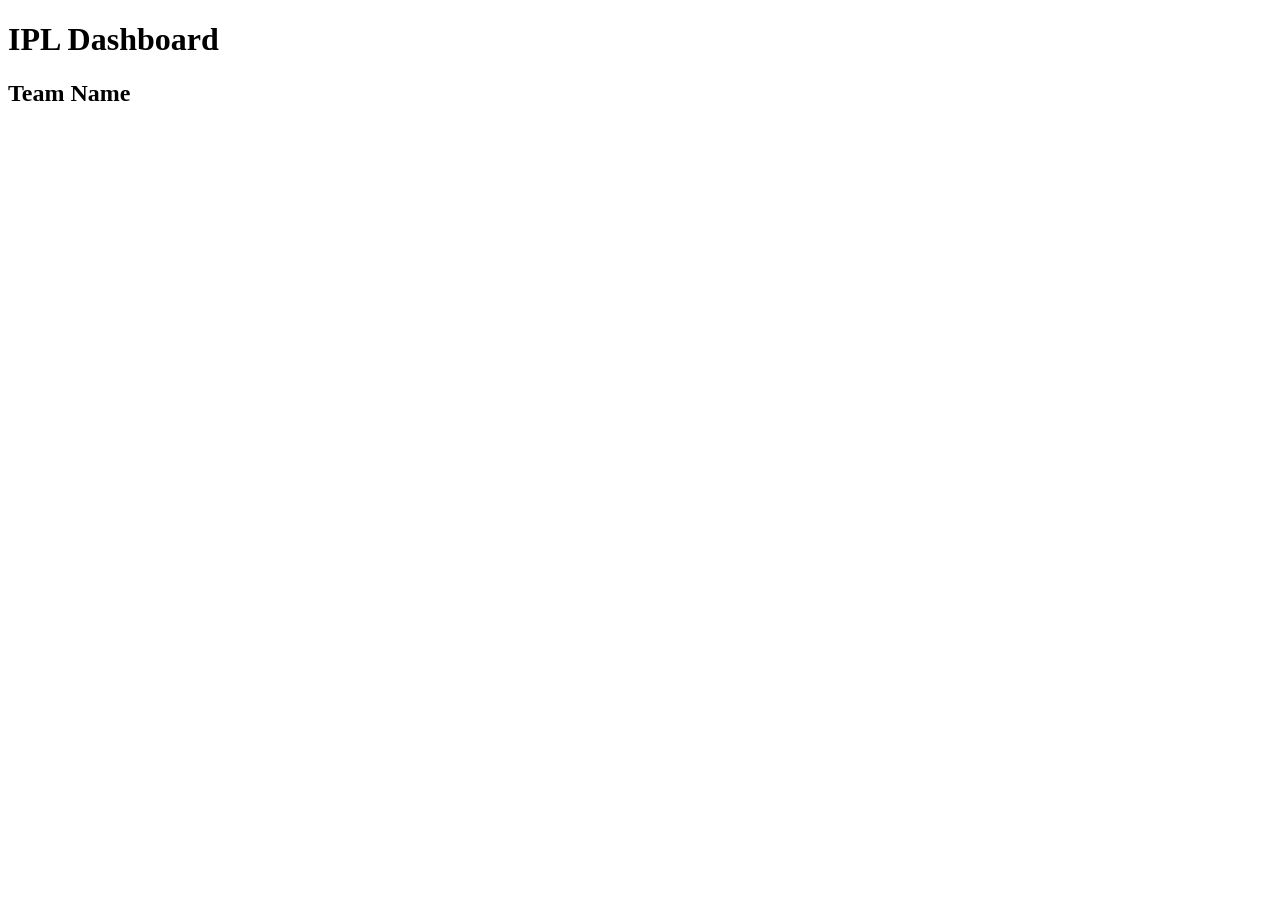
<file: IPL-DashBoard/target/classes/templates/index.html>
<!DOCTYPE html>
<html lang="en" xmlns:th="http://www.thymeleaf.org">
<head>
    <meta charset="UTF-8">
    <meta name="viewport" content="width=device-width, initial-scale=1.0">
    <title>IPL Dashboard</title>
    <link rel="stylesheet" th:href="@{/css/style.css}">
</head>
<body>
    <header>
        <h1>IPL Dashboard</h1>
    </header>

    <div class="container">
        <div class="team-grid">
            <a th:each="team : ${teams}" th:href="@{/dashboard/{teamName}(teamName=${team.teamName})}" class="glass-card team-card">
                <h2 class="team-name" th:text="${team.teamName}">Team Name</h2>
            </a>
        </div>
    </div>
</body>
</html>
</file>
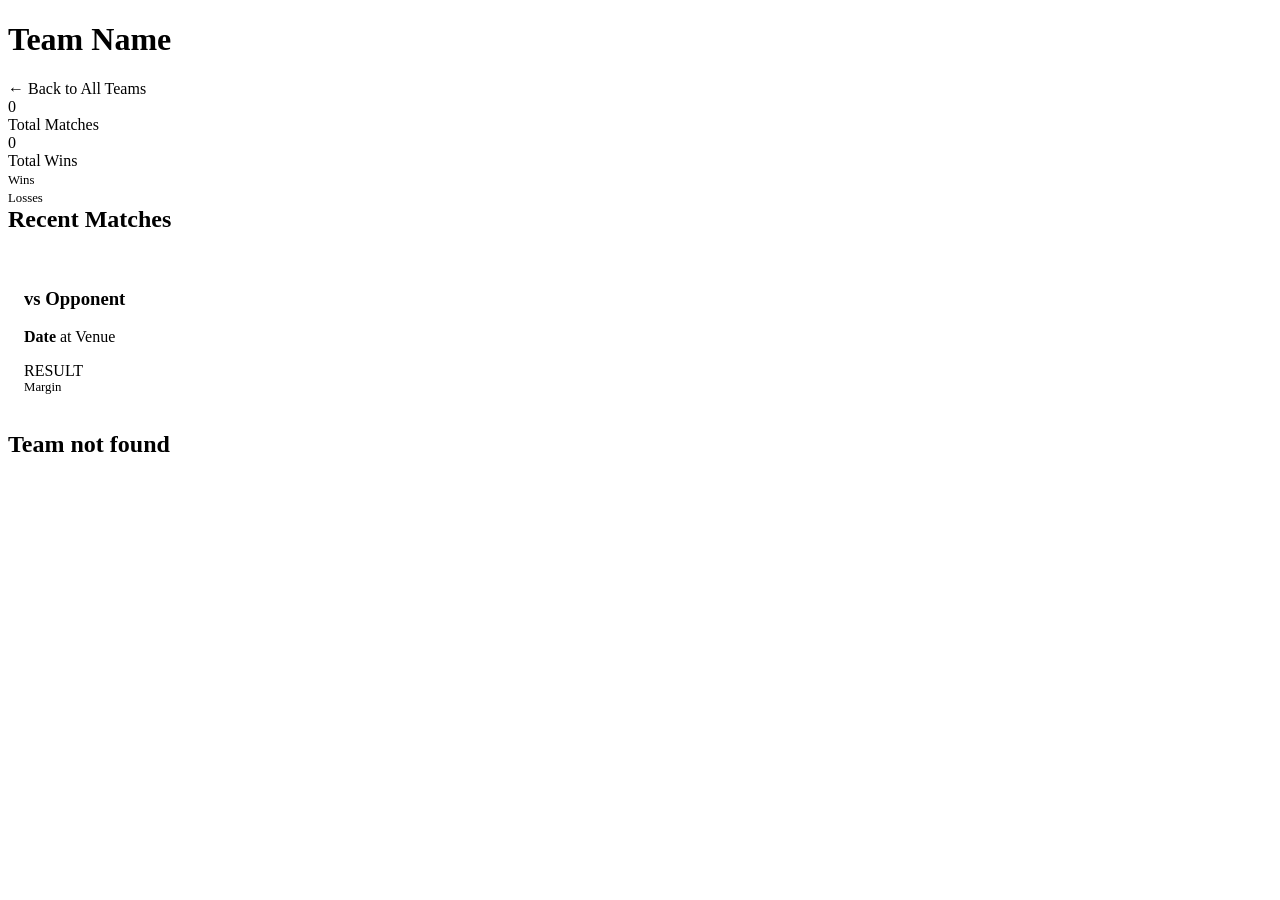
<file: IPL-DashBoard/target/classes/templates/team-dashboard.html>
<!DOCTYPE html>
<html lang="en" xmlns:th="http://www.thymeleaf.org">
<head>
    <meta charset="UTF-8">
    <meta name="viewport" content="width=device-width, initial-scale=1.0">
    <title th:text="${team.teamName} + ' - IPL Dashboard'">Team Dashboard</title>
    <link rel="stylesheet" th:href="@{/css/style.css}">
</head>
<body>
    <header>
        <h1 th:text="${team.teamName}">Team Name</h1>
    </header>

    <div class="container">
        <a th:href="@{/}" class="back-link">← Back to All Teams</a>
        
        <div class="dashboard-grid" th:if="${team != null}">
            <!-- Left Column: Stats -->
            <div class="glass-card team-stats">
                <div class="stat-item">
                    <div class="stat-value" th:text="${team.totalMatches}">0</div>
                    <div class="stat-label">Total Matches</div>
                </div>
                <div class="stat-item">
                    <div class="stat-value" th:text="${team.totalWins}">0</div>
                    <div class="stat-label">Total Wins</div>
                </div>
                
                <div class="win-loss-chart">
                    <div class="bar-container">
                        <div class="bar wins" th:style="'height: ' + (${team.totalWins} * 100 / ${team.totalMatches}) + '%'"></div>
                        <span style="margin-top: 0.5rem; font-size: 0.8rem; color: var(--win-color);">Wins</span>
                    </div>
                    <div class="bar-container">
                        <div class="bar losses" th:style="'height: ' + ((${team.totalMatches} - ${team.totalWins}) * 100 / ${team.totalMatches}) + '%'"></div>
                        <span style="margin-top: 0.5rem; font-size: 0.8rem; color: var(--loss-color);">Losses</span>
                    </div>
                </div>
            </div>

            <!-- Right Column: Recent Matches -->
            <div class="glass-card matches-list">
                <h2 style="margin-top: 0;">Recent Matches</h2>
                
                <div th:each="match : ${team.matches}" class="glass-card match-card" style="margin-bottom: 1rem; padding: 1rem;">
                    <div class="match-details">
                        <h3>vs <span th:text="${match.team1 == team.teamName ? match.team2 : match.team1}">Opponent</span></h3>
                        <p><strong th:text="${match.date}">Date</strong> at <span th:text="${match.venue}">Venue</span></p>
                    </div>
                    <div th:class="'match-result ' + (${match.matchWinner == team.teamName ? 'won' : 'lost'})">
                        <div th:text="${match.matchWinner == team.teamName ? 'WON' : 'LOST'}">RESULT</div>
                        <div style="font-size: 0.8rem; color: var(--text-muted);" th:text="'by ' + ${match.resultMargin} + ' ' + ${match.result}">Margin</div>
                    </div>
                </div>
            </div>
        </div>
        
        <div th:if="${team == null}" class="glass-card">
            <h2>Team not found</h2>
        </div>
    </div>
</body>
</html>
</file>
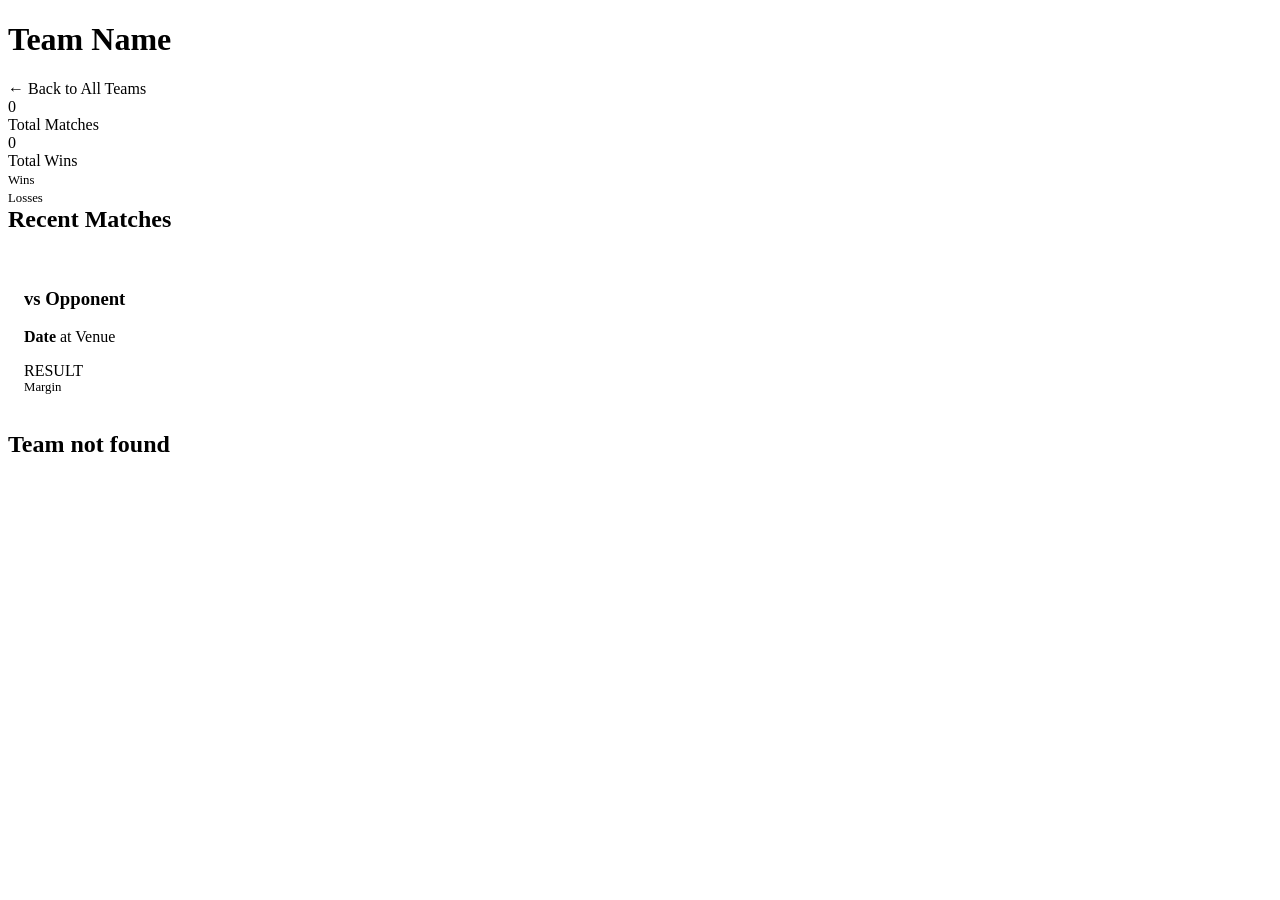
<file: IPL-DashBoard/src/main/resources/templates/team-dashboard.html>
<!DOCTYPE html>
<html lang="en" xmlns:th="http://www.thymeleaf.org">

<head>
    <meta charset="UTF-8">
    <meta name="viewport" content="width=device-width, initial-scale=1.0">
    <title th:text="${team?.teamName} + ' - IPL Dashboard'">Team Dashboard</title>
    <link rel="stylesheet" th:href="@{/css/style.css}">
</head>

<body>
    <header>
        <h1 th:text="${team?.teamName}">Team Name</h1>
    </header>

    <div class="container">
        <a th:href="@{/}" class="back-link">← Back to All Teams</a>

        <div class="dashboard-grid" th:if="${team != null}">
            <!-- Left Column: Stats -->
            <div class="glass-card team-stats">
                <div class="stat-item">
                    <div class="stat-value" th:text="${team.totalMatches}">0</div>
                    <div class="stat-label">Total Matches</div>
                </div>
                <div class="stat-item">
                    <div class="stat-value" th:text="${team.totalWins}">0</div>
                    <div class="stat-label">Total Wins</div>
                </div>

                <div class="win-loss-chart">
                    <div class="bar-container">
                        <div class="bar wins"
                            th:style="'height: ' + (${team.totalWins} * 100 / ${team.totalMatches}) + '%'"></div>
                        <span style="margin-top: 0.5rem; font-size: 0.8rem; color: var(--win-color);">Wins</span>
                    </div>
                    <div class="bar-container">
                        <div class="bar losses"
                            th:style="'height: ' + ((${team.totalMatches} - ${team.totalWins}) * 100 / ${team.totalMatches}) + '%'">
                        </div>
                        <span style="margin-top: 0.5rem; font-size: 0.8rem; color: var(--loss-color);">Losses</span>
                    </div>
                </div>
            </div>

            <!-- Right Column: Recent Matches -->
            <div class="glass-card matches-list">
                <h2 style="margin-top: 0;">Recent Matches</h2>

                <div th:each="match : ${team.matches}" class="glass-card match-card"
                    style="margin-bottom: 1rem; padding: 1rem;">
                    <div class="match-details">
                        <h3>vs <span
                                th:text="${match.team1 == team.teamName ? match.team2 : match.team1}">Opponent</span>
                        </h3>
                        <p><strong th:text="${match.date}">Date</strong> at <span th:text="${match.venue}">Venue</span>
                        </p>
                    </div>
                    <div th:class="'match-result ' + (${match.matchWinner == team.teamName ? 'won' : 'lost'})">
                        <div th:text="${match.matchWinner == team.teamName ? 'WON' : 'LOST'}">RESULT</div>
                        <div style="font-size: 0.8rem; color: var(--text-muted);"
                            th:text="'by ' + ${match.resultMargin} + ' ' + ${match.result}">Margin</div>
                    </div>
                </div>
            </div>
        </div>

        <div th:if="${team == null}" class="glass-card">
            <h2>Team not found</h2>
        </div>
    </div>
</body>

</html>
</file>
